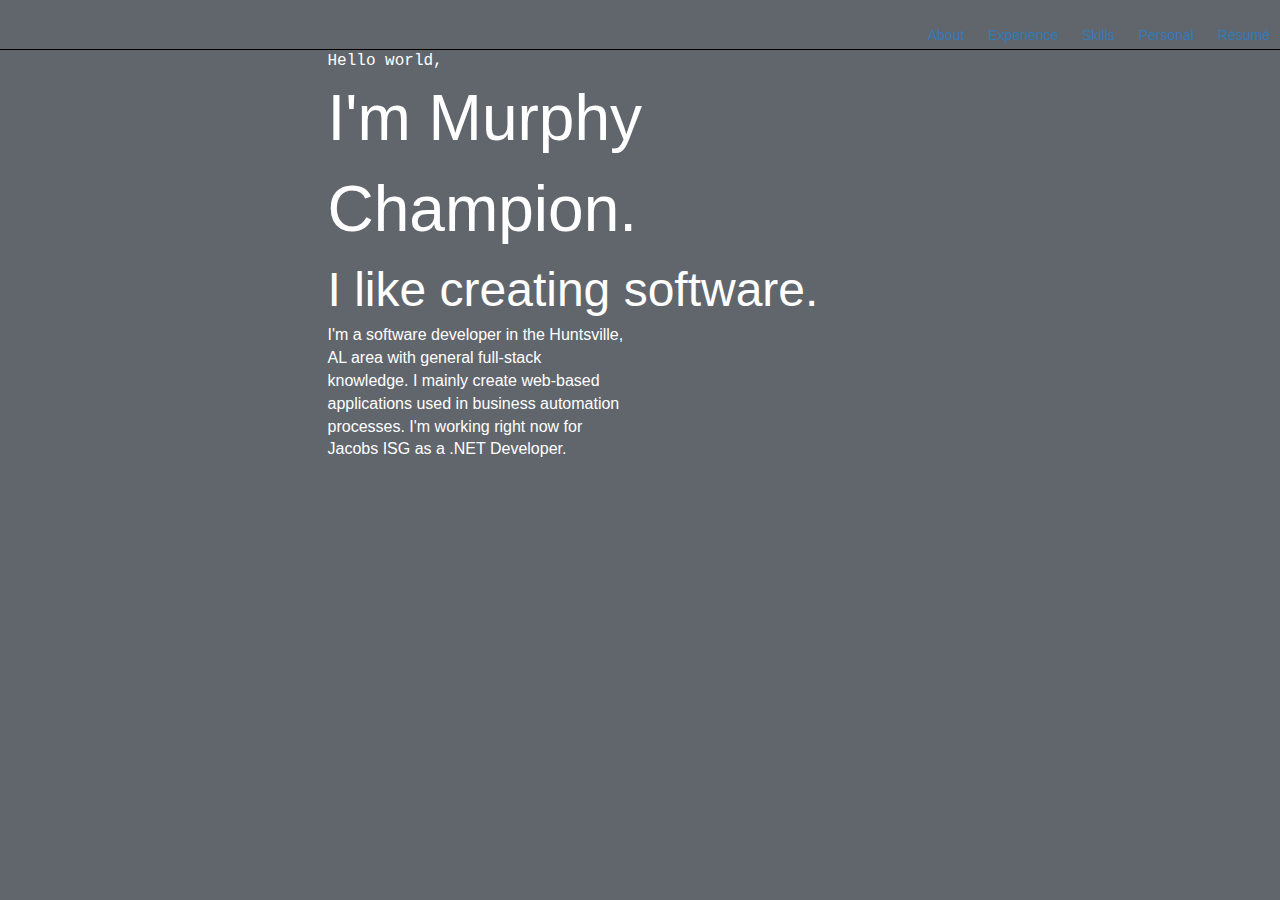
<file: jkjkjkjkjkjkjk.html>
<!DOCTYPE HTML>
<html lang="en">
    <head>
        <title>Murphy Champion</title>
        <meta charset="utf-8">
        <meta name="viewport" content="width=device-width, initial-scale=1">

        <link rel="stylesheet" type="text/css" href="css/index.css" />
        <link rel="stylesheet" type="text/css" href="css/bootstrap.min.css" />
        <link href="https://fonts.googleapis.com/css?family=PT+Sans" rel="stylesheet">

        <script src="scripts/external/jquery-3.2.1.min.js"></script>
        <script src="scripts/external/bootstrap.min.js"></script>
        <script src="scripts/index.js"></script>
    </head>
    <body>
        <div class="container-fluid">
            <div class="siteHeader">
                <a href="#">About</a>
                <a href="#">Experience</a>
                <a href="#">Skills</a>
                <a href="#">Personal</a>
                <a href="#">Résumé</a>
            </div>
            <div id="intro" class="section">
                <div class="row">
                    <div class="col-sm-6 col-sm-offset-3" style="font-family:monospace !important;font-size:16px;">
                        Hello world,
                    </div>
                </div>
                <div class="row">
                    <div class="col-sm-6 col-sm-offset-3" style="font-size:64px;">
                        I'm Murphy Champion.
                    </div>
                </div>
                <div class="row">
                    <div class="col-sm-6 col-sm-offset-3" style="font-size:48px;">
                        I like creating software.
                    </div>
                </div>
                <div class="row">
                    <div class="col-sm-3 col-sm-offset-3" style="font-size:16px;">
                        I'm a software developer in the Huntsville, AL area with general full-stack knowledge. I mainly create web-based applications used in business automation processes. I'm working right now for Jacobs ISG as a .NET Developer.
                    </div>
                </div>
            </div>
            <div id="about" class="section">
            </div>
            <div id="experience" class="section">
            </div>
            <div id="skills" class="section">
            </div>
            <div id="personal" class="section">
            </div>
        </div>
    </body>
</html>
</file>
<file: css/index.css>
body {
    background-color: #61666D !important;
    color: #ffffff !important;
    font-family: 'PT Sans', sans-serif;
    overflow-x: hidden;
}

.container-fluid {
    padding: 0 !important;
}

html {    
    background-color: #61666D !important;
    color: #ffffff !important;
}

.siteHeader {
    border-bottom: 1px solid black;
    height: 50px;
    text-align: right;
}

.siteHeader a {
    display: inline-block;
    margin: 10px;
    padding-top: 15px;
}
</file>
